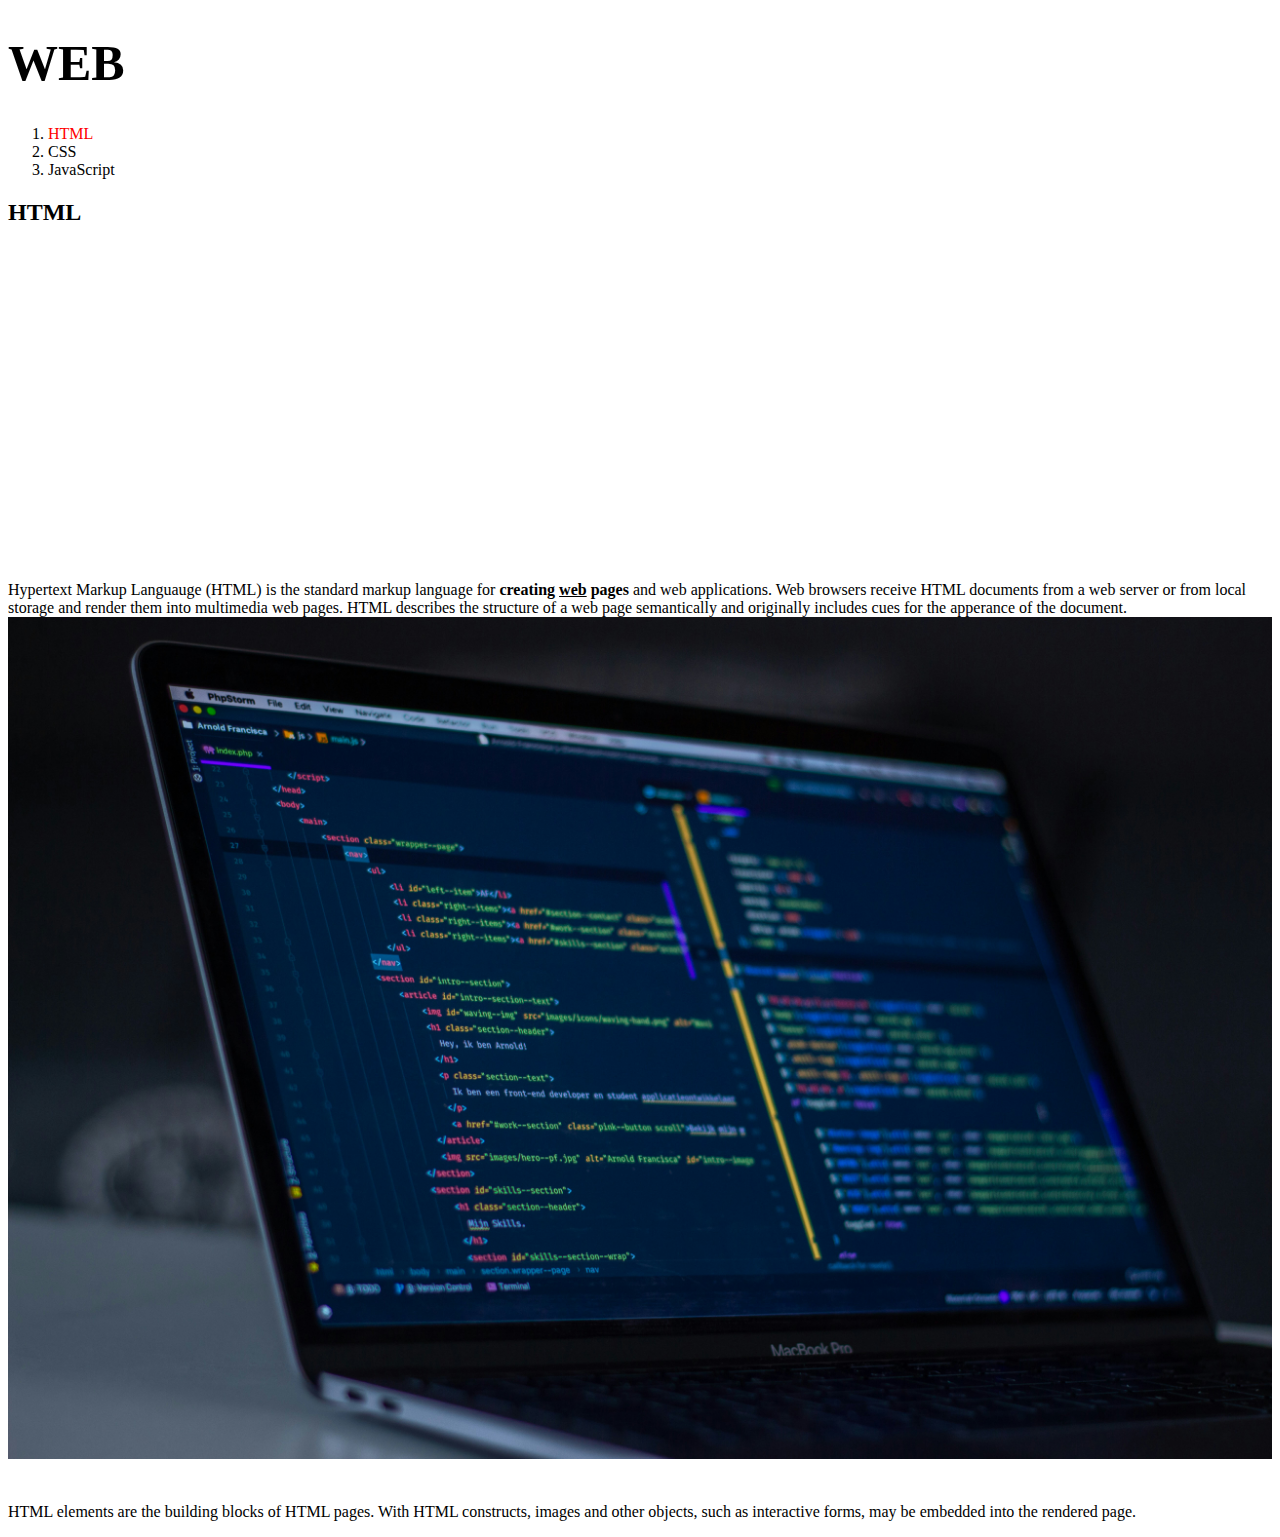
<file: 1.html>
<!doctype html>
<html>
<head>
    <!-- Google tag (gtag.js) -->
<script async src="https://www.googletagmanager.com/gtag/js?id=G-NQ4WFJ7CZR"></script>
<script>
  window.dataLayer = window.dataLayer || [];
  function gtag(){dataLayer.push(arguments);}
  gtag('js', new Date());

  gtag('config', 'G-NQ4WFJ7CZR');
</script>
<title>WEB1-HTML</title>
<meta charset="utf-8">
<style>
    a {
        color :black;
        text-decoration: none;
    }
    h1 {
       font-size: 50px; 
    }
</style> 
</head>

<body>
    <h1><a href="index.html">WEB</a></h1>
<ol>
    <li><a href="1.html" style="color:red">HTML</a></li>
    <li><a href="2.html">CSS</a></li>
    <li><a href="3.html">JavaScript</a></li>
</ol>

<h2>HTML</h2>
<p>
    <iframe width="560" height="315" src="https://www.youtube.com/embed/7T7r_oSp0SE?si=yOa2A3H91FcNgPdX" title="YouTube video player" frameborder="0" allow="accelerometer; autoplay; clipboard-write; encrypted-media; gyroscope; picture-in-picture; web-share" referrerpolicy="strict-origin-when-cross-origin" allowfullscreen></iframe>
</p>
<p><a href="https://www.w3.org/TR/2011/WD-html5-20110405/"
    target="_black" title="html5 specification">
    Hypertext Markup Languauge (HTML)</a> is the standard markup language for 
    <strong>creating <u>web</u> pages</strong> and web applications.
    Web browsers receive HTML documents from a web server or from local storage 
    and render them into multimedia web pages. HTML describes the structure of a 
    web page semantically and originally includes cues for the apperance of the document.
<img src="coding.jpg" width="100%">
</p><p style="margin-top:40px">HTML elements are the building blocks of HTML pages. With HTML constructs, images and other objects, such as interactive forms, may be embedded into the rendered page.</p>
</body>
</html>
</file>
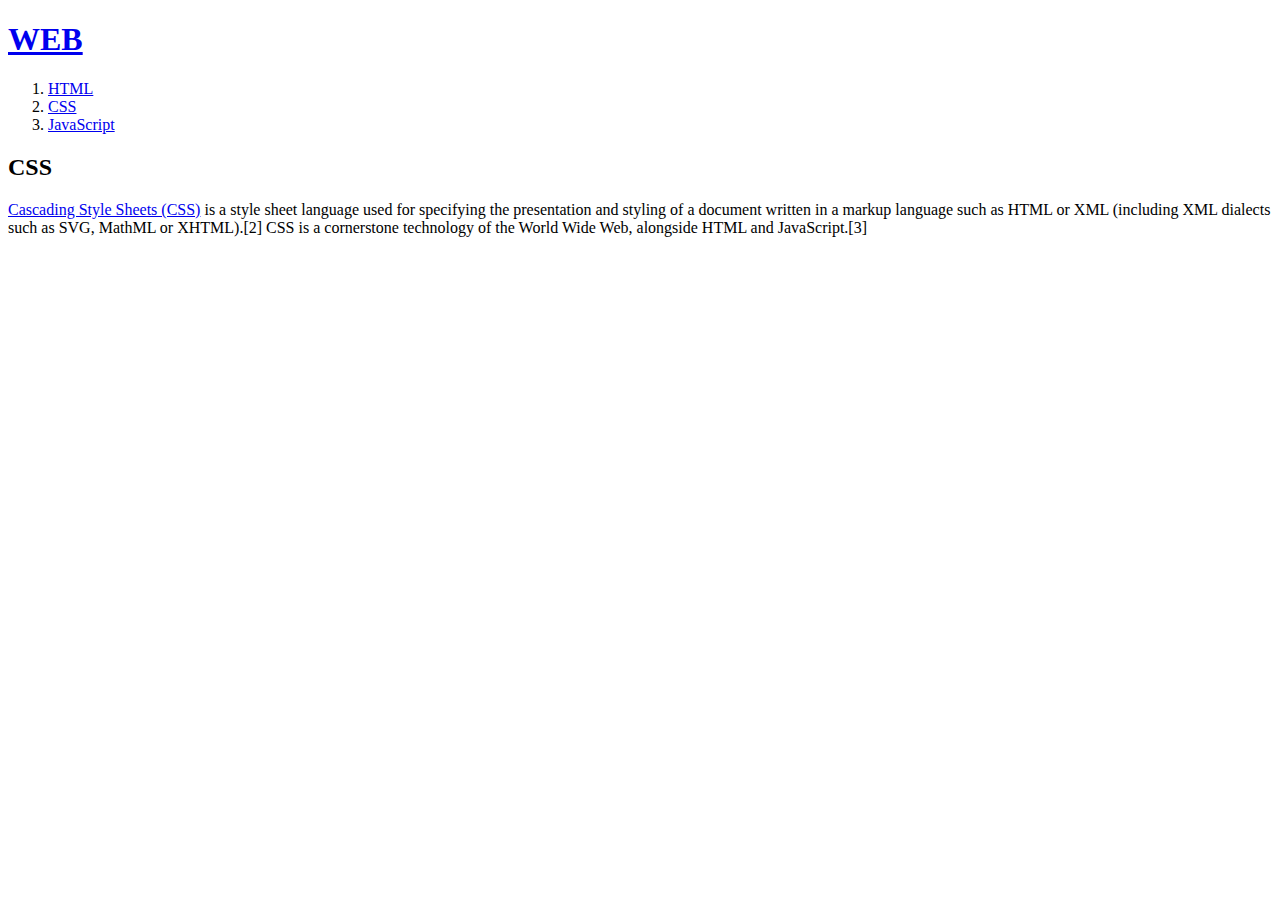
<file: 2.html>
<!doctype html>
<html>
<head>
<title>WEB</title>
<meta charset="utf-8"> 
</head>

<body>
    <h1><a href="index.html">WEB</a></h1>
<ol>
    <li><a href="1.html">HTML</a></li>
    <li><a href="2.html">CSS</a></li>
    <li><a href="3.html">JavaScript</a></li>
</ol>

<h2>CSS</h2>
<p><a href="https://en.wikipedia.org/wiki/CSS"
    target="_black" title="CSS specification">
    Cascading Style Sheets (CSS)</a> is a style sheet language used for specifying the presentation and styling of a document written in a markup language such as HTML or XML (including XML dialects such as SVG, MathML or XHTML).[2] CSS is a cornerstone technology of the World Wide Web, alongside HTML and JavaScript.[3]
</body>
</html>
</file>
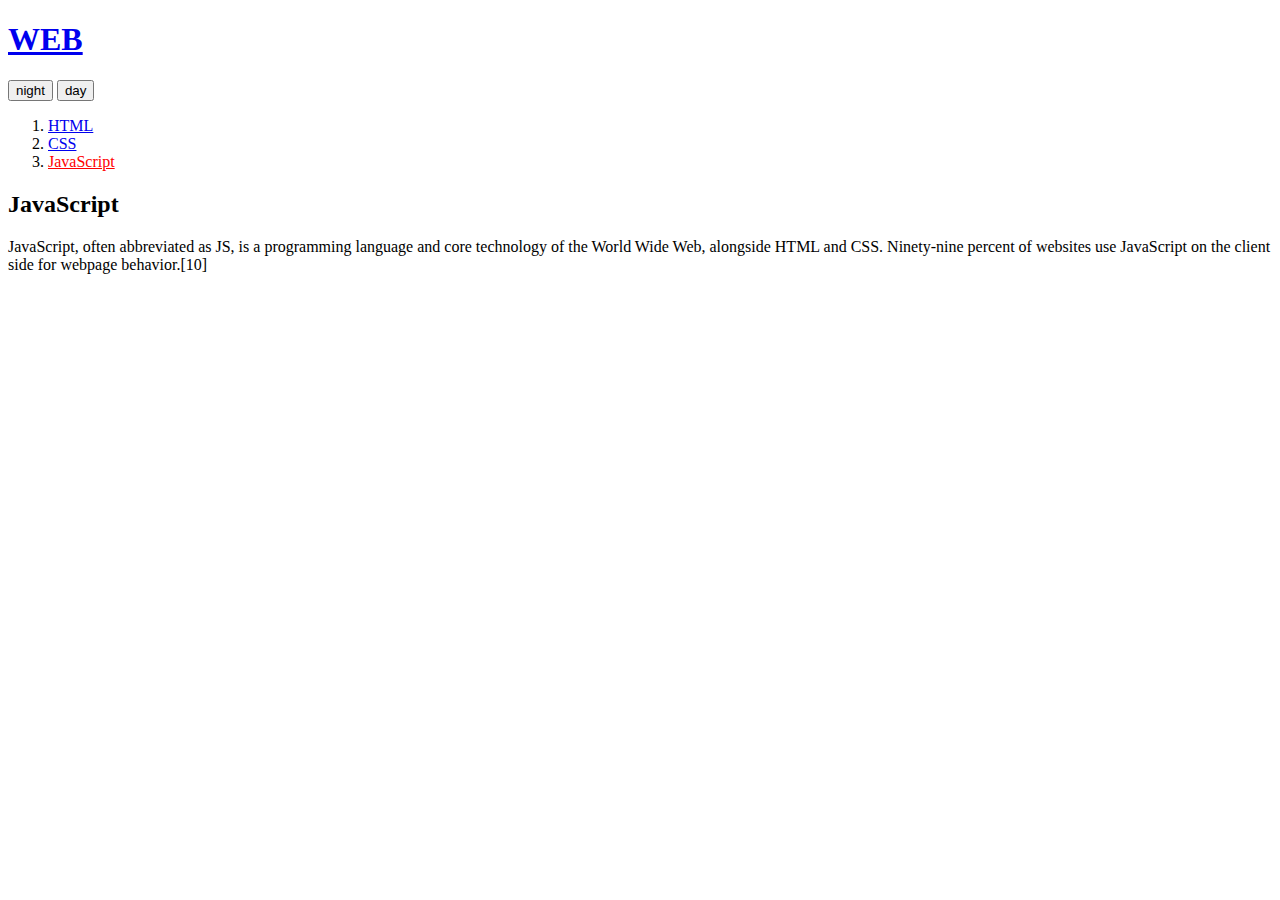
<file: 3.html>
<!doctype html>
<html>
<head>
<title>WEB1-JavaScript</title>
<meta charset="utf-8">
</head>

<body>
    <h1><a href="index.html">WEB</a></h1>
    <input type="button" value="night" onclick="
    document.querySeletor('body').style.backgroundColor = 'black';
    document.querySeletor('body').style.color = 'white';
    ">
    <input type="button" value="day" onclick="
    document.querySeletor('body').style.backgroundColor = 'white';
    document.querySeletor('body').style.color = 'black';
    ">
        <ol>
            <li><a href="1.html">HTML</a></li>
            <li><a href="2.html">CSS</a></li>
            <li><a href="3.html" style="color:red">JavaScript</a></li>
        </ol>
        <h2>JavaScript</h2>
        <p>
            JavaScript, often abbreviated as JS, is a programming language and core technology of the World Wide Web, alongside HTML and CSS. Ninety-nine percent of websites use JavaScript on the client side for webpage behavior.[10]
        </p>
    </div>
</div>        
</body>
</html>
</file>
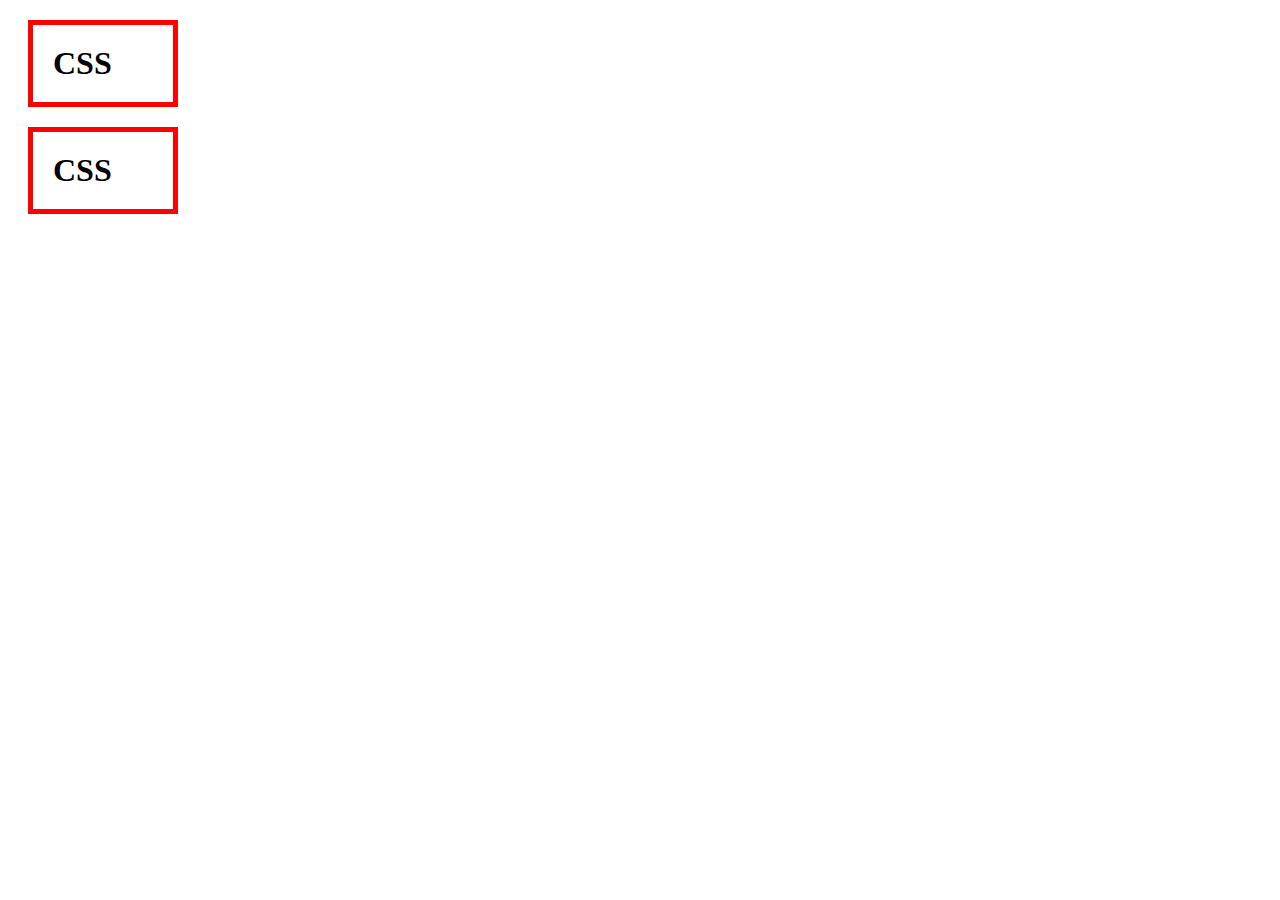
<file: box.html>
<!DOCTYPE html>
<html>
    <head>
        <meta charset="utf-8">
        <title></title>
        <style>
            /*
            block level element(=tag)
            */
            /*
            border-width: 5px;
            border-color: red;
            border-style: solid;
            
            */
            h1, a{
                border:5px red solid;
                padding:20px;
                margin:20px;
                display: block;
                width:100px
            }
        </style>
    </head>

    <body>
        <h1>CSS</h1>
        <h1>CSS</h1>
    </body>
</html>
</file>
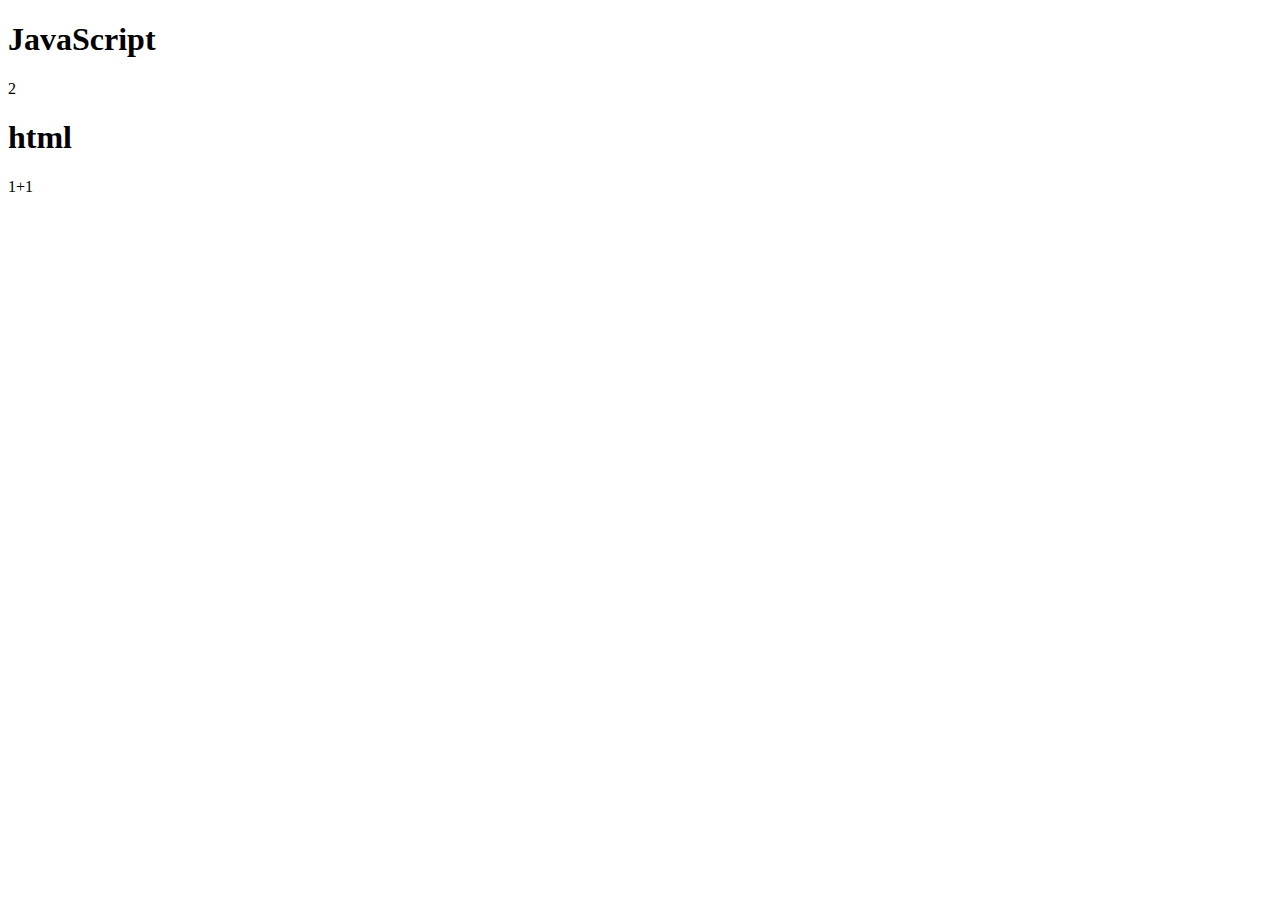
<file: ex1.html>
<!DOCTYPE html>
<html>
    <head>
        <meta charset="utf-8">
        <title></title>
    </head>
    <body>
        <h1>JavaScript</h1>
        <script>
            document.write(1+1)
        </script>
        <h1>html</h1>
        1+1
    </body>
</html>
</file>
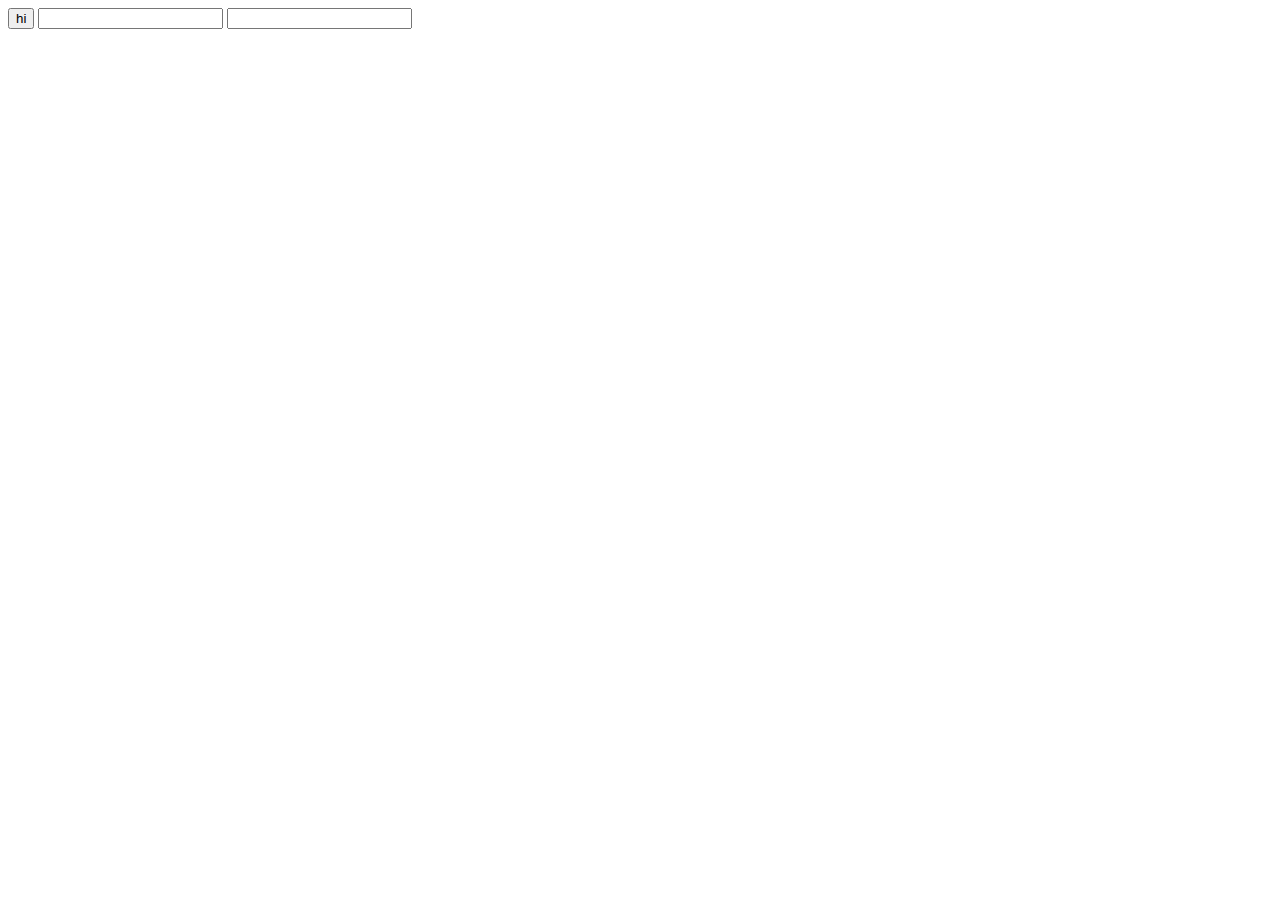
<file: ex2.html>
<!DOCTYPE html>
<html>
    <head>
        <meta charset="utf-8">
        <title></title>
    </head>
    <body>
        <input type="button" value="hi" onclick="alert('hi')">
        <input type="text" onchange="alert('change')">
        <input type="text" onkeydown="alert('key down')">
    </body>
</html>
</file>
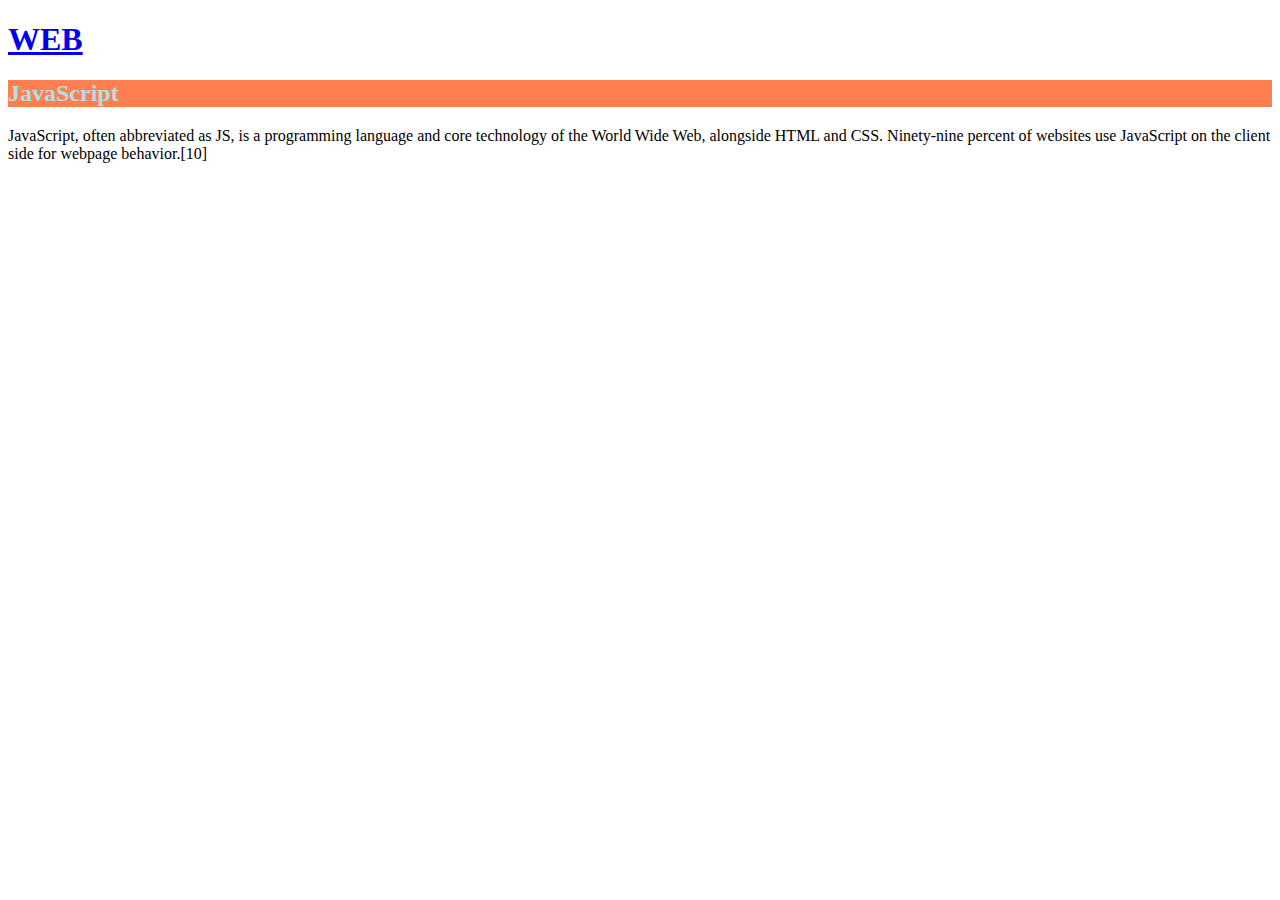
<file: ex3.html>
<!doctype html>
<html>
<head>
</head>

<body>
    <h1><a href="index.html">WEB</a></h1>
    <h2 style="background-color:coral;color:powderblue">JavaScript</h2>
    <p>
        JavaScript, often abbreviated as JS, is a programming language and core technology of the World Wide Web, alongside HTML and CSS. Ninety-nine percent of websites use JavaScript on the client side for webpage behavior.[10]
    </p>       
</body>
</html>
</file>
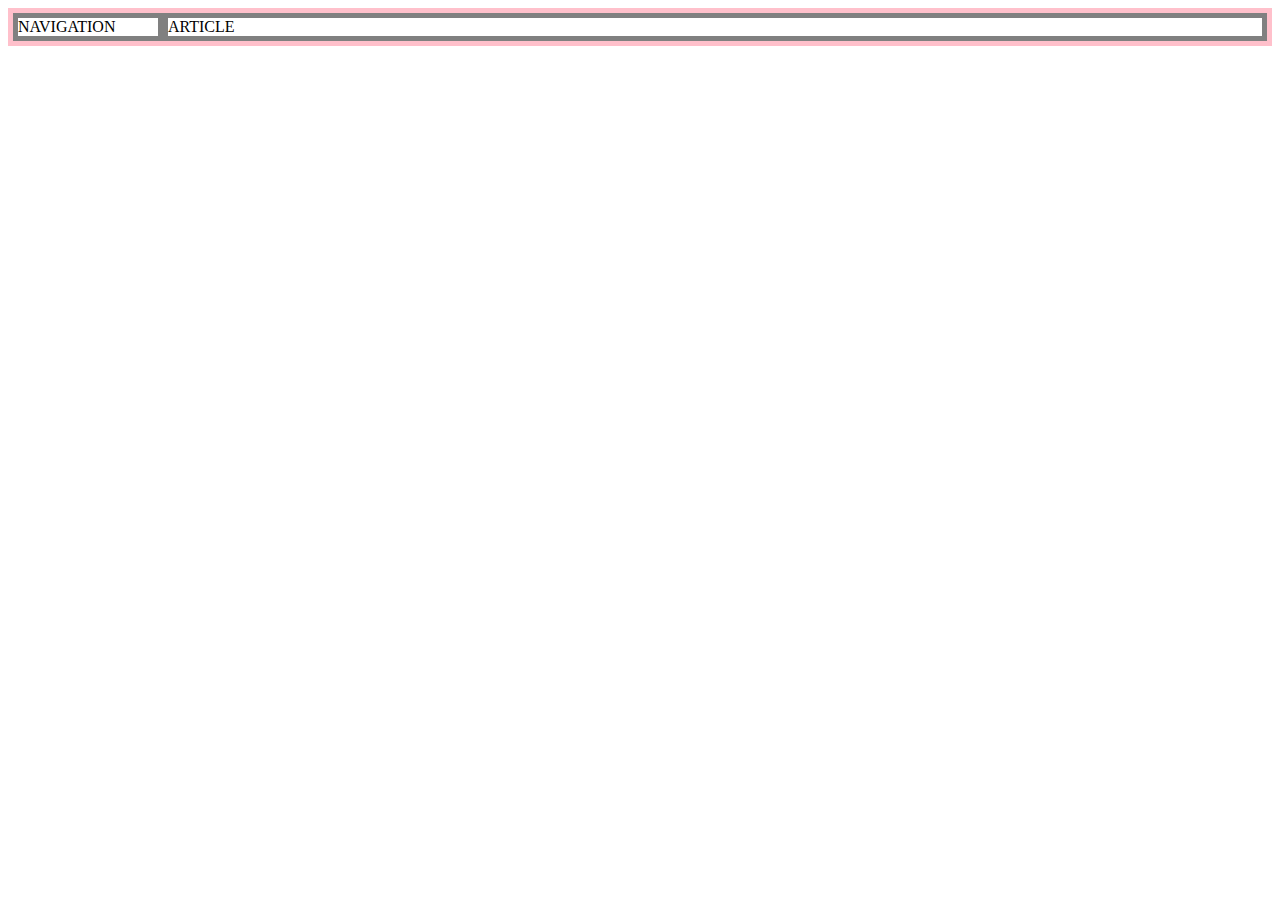
<file: grid.html>
<!DOCTYPE html>
<html>
    <head>
        <meta charset="utf-8">
        <title></title>
        <style>
            #grid{
                border:5px pink solid;
                display: grid;
                grid-template-columns: 150px 1fr;
            }
            div{
                border:5px gray solid;
            }
        </style>
    </head>

    <!--
    div : 아무 의미 없이 사용 가능한 태그
    -->
    <body>
        <div id="grid">
        <div>NAVIGATION</div> 
        <div>ARTICLE</div>
        </div>
    </body>
</html>
</file>
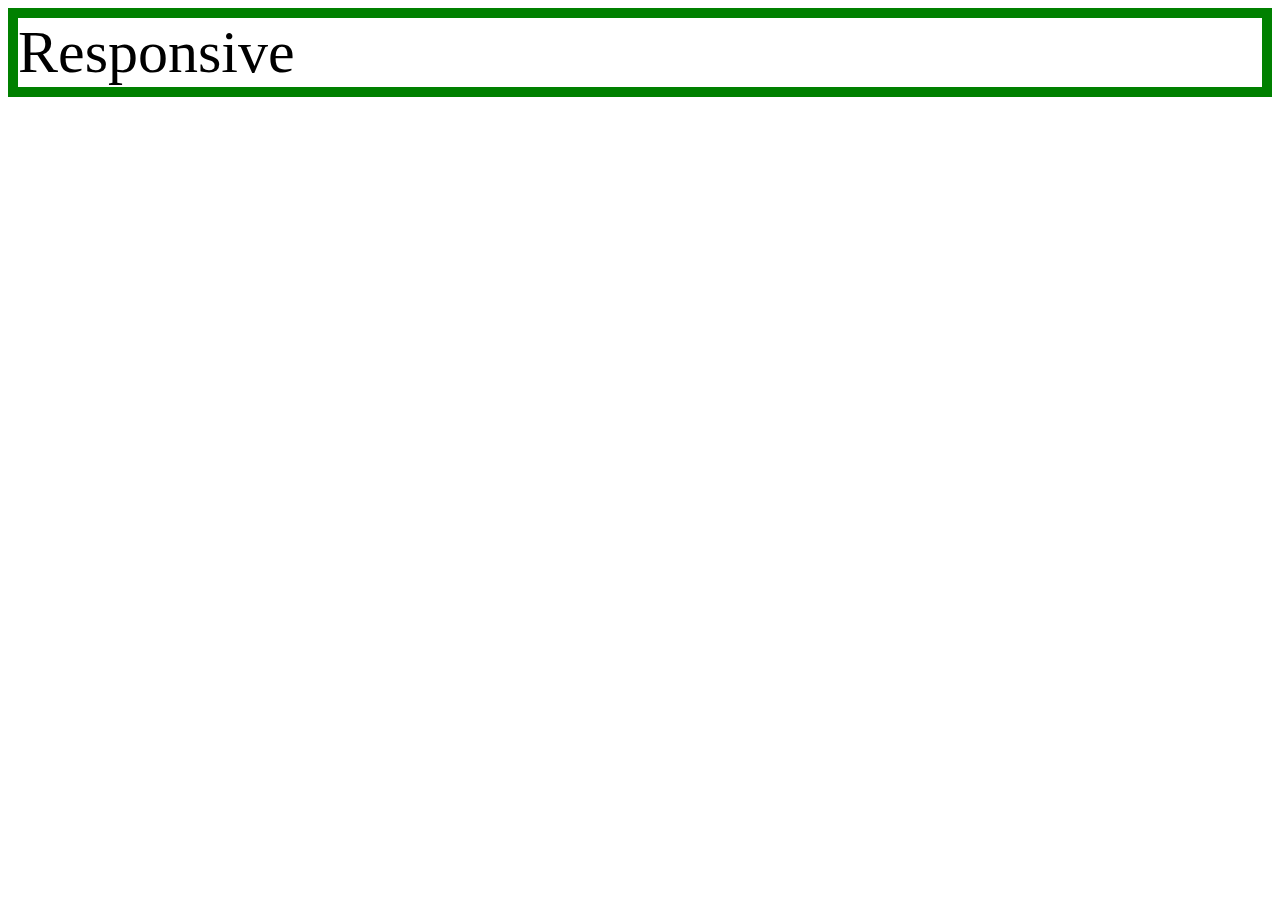
<file: mediaquery.html>
<!DOCTYPE html>
<html>
    <head>
        <meta charset="utf-8">
        <title></title>
        <style>
            div{
                border:10px solid green;
                font-size: 60px;
            }
            @media(max-width:800px){
                div{
                    display:none;
                }
            }
        </style>
    </head>

    <body>
        <div>
            Responsive
        </div>
    </body>
</html>
</file>
